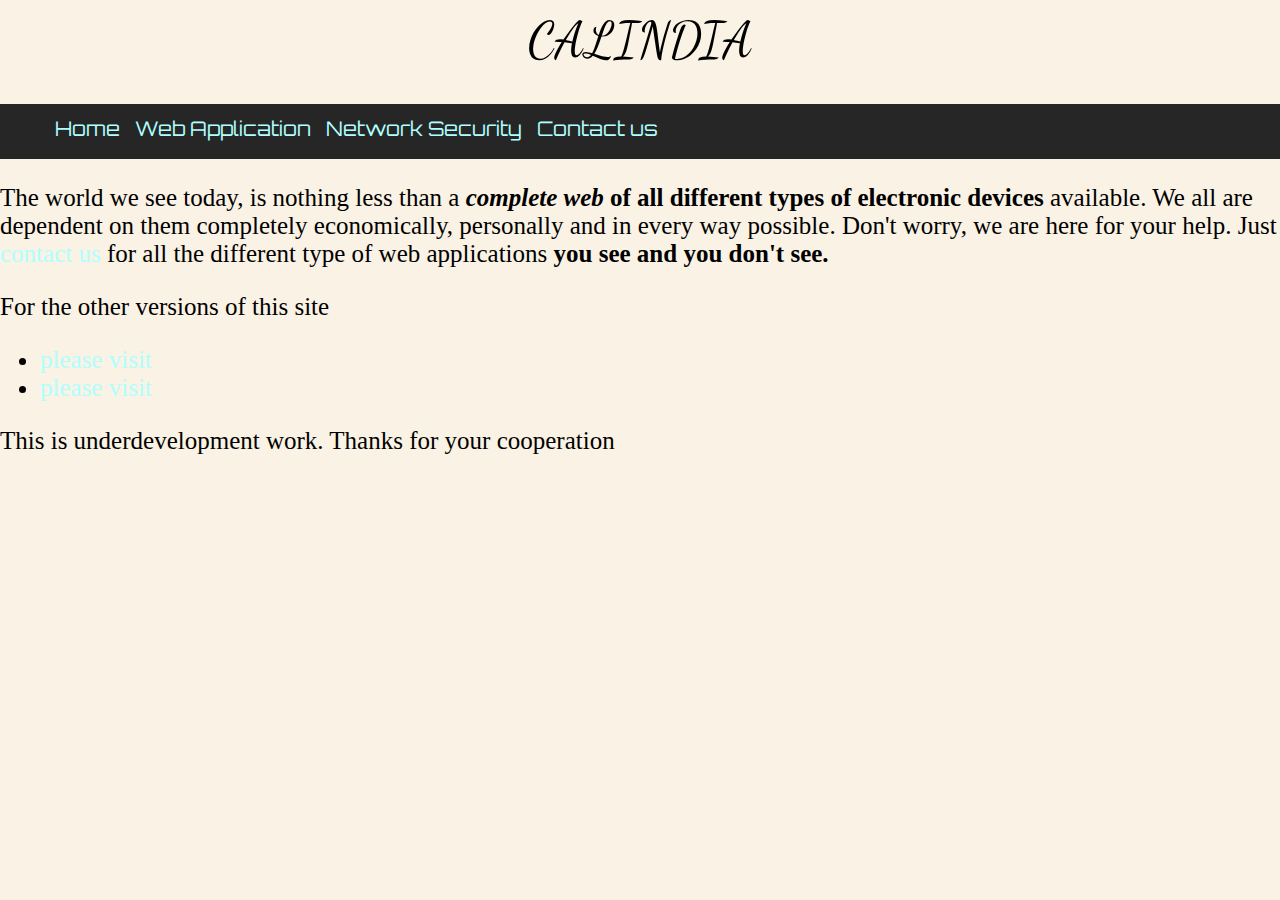
<file: index.html>
<! DOCTYPE html>
<html lan="en">
	<head>
		<meta charset="utf-8" lan="en">
		<link href="https://fonts.googleapis.com/css?family=Dancing+Script|Orbitron&display=swap" rel="stylesheet">
		<link rel="stylesheet" href="style.css">
		<title>
			CALIndia
		</title>
		<!--[if lt IE 9]>
		<script src="//cdnjs.cloudflare.com/ajax/libs/html5shiv/3.7.3/
		html5shiv.min.js">
		</script >
		<![endif]-->
	</head>
	<body>
		<header>
			<h1 align="center">CALIndia</h1>
		</header>
		<nav>
			<div id="nav-div">
				<ul>
				    <li class="nav-list"><a href="index.html">Home</a></li>
					<li class="nav-list"><a href="Web_Applications.html">Web Application</a></li>
					<li class="nav-list"><a href="Net_security.html">Network Security</a></li>
					<li class="nav-list"><a href="contact.html">Contact us</a></li>
			</div>
		</nav>
		<main>
			<p> The world we see today, is nothing less than a <strong><em>complete web</em> of all different types of electronic devices</strong> available. We all are dependent on them completely economically, personally and in every way possible. Don't worry, we are here for your help. Just <a href="contact.html">contact us</a> for all the different type of web applications <b>you see and you don't see.</b></p>
		</main>
			<div> For the other versions of this site <ul><li><a href="All_in_one.html" alt="the tabbed version">please visit</a></li><li><a href="index.php">please visit</a></li></div>
		<footer>
			<span>This is underdevelopment work. Thanks for your cooperation</span>
		</footer>
	</body>
</html>
</file>
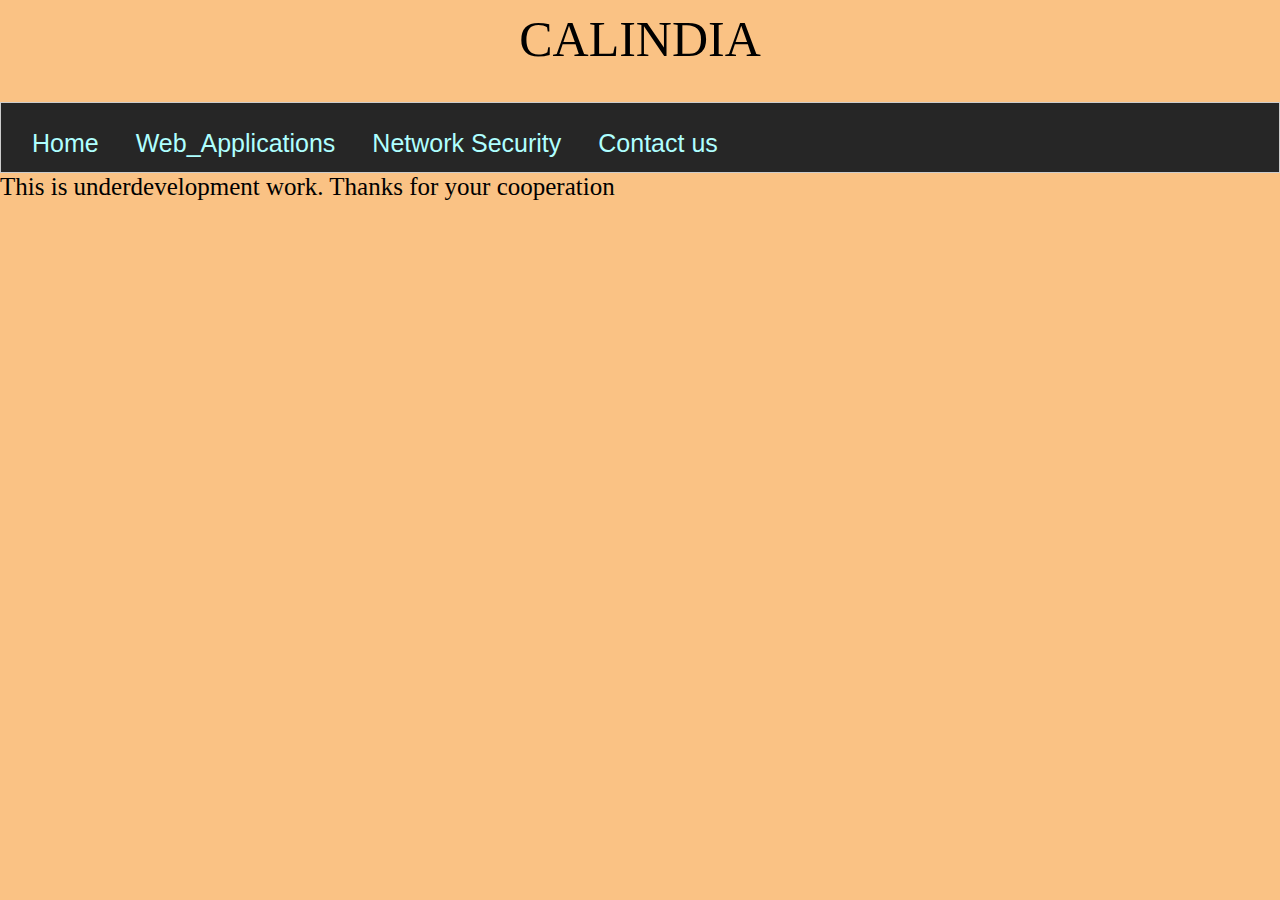
<file: All_in_one.html>
<! DOCTYPE html>
<html lan="en">
	<head>
		<meta charset="utf-8">
		<link rel="stylesheet" href="https://fonts.googleapis.com/css?family=Dansing+Script|Orbitron&display=swap">
		<link rel="stylesheet" href="tabs.css">
		<title>
			CALIndia
		</title>
		<!--[if lt IE 9]>
                <script src="//cdnjs.cloudflare.com/ajax/libs/html5shiv/3.7.3/
                html5shiv.min.js">
                </script >
                <![endif]-->
                <script src="tabs.js"></script>
		
        </head>
        <body>
                <header>
                        <h1 align="center">CALIndia</h1>
                </header>
                 <!-- Tab links -->
		<div class="tab">
			<button style="font-size:25px" class="tablinks" onclick="openPage(event, 'home')" id="default">Home</button>
			<button class="tablinks" onclick="openPage(event, 'Web_Applications')">Web_Applications</button>
			<button class="tablinks" onclick="openPage(event, 'Net_security')">Network Security</button>
			<button class="tablinks" onclick="openPage(event, 'contact')">Contact us</button>

		</div>
		<!-- Tab content -->
		<script>
			document.getElementById('default').click();
		</script>
		
		<div id="home" class="tabcontent">
		
		<main>
                        <p> The world we see today, is nothing less than a <strong><em>complete web</em> of all different types 
		of electronic devices</strong> available. We all are dependent on them completely economically, personally and in ever
		y way possible. Don't worry, we are here for your help. Just <a onclick ="openPage(event, 'contact')" ><u>contact us
		</u></a>for all the different type of web applications <b>you see and you don't see.</b></p>
		
		</div>

		<div id="Web_Applications" class="tabcontent">
			<p>All different types of web applications are too helpful in acheiving all different types of benifits ,
                ranging from business, educational, lifestyle, sports, a lot more. Thus we re here for te rescue. You don't have
                to scratch your head, just give it to us, and we are hereer for help. All the services provided to you are
                listed in the catalog section, we guarantee you complete value for your money. <a onclick ="openPage(event, 'contact')
		" >contact us</a></p>
		</div>

		<div id="Net_security" class="tabcontent">
			<p>As we already stated, we work on every aspect of the web you see. Thus right from the Web Applications, to
	        their protections, we work on each and every touched and untouched aspect of the web and these web applications. So, i
		f you got any such app, or have a network of your organization, don't be afraid of such kiddies outside, threatening the
	        world. Every problem has a solution. Just <a onclick ="openPage(event, 'contact')" >contact us</a>.</p>
		</div> 
		
		<div id="contact" class="tabcontent">
			<form action = "welcome.php" method="POST">
                        <fieldset>
                                <legend>Fill up the following form</legend>
                                <label for = "name">Name:</label>&nbsp
                                <input type = "text" name ="name"><br>
                                <label for = "email"> E-mail:</label>
                                <input type = "email" name="email"><br>
                                <input type="submit" value="Submit">
                        </fieldset>
	                </form>
		</div>
		
		
                <footer>
                        <span>This is underdevelopment work. Thanks for your cooperation</span>
                </footer>
        </body>
</html>
</file>
<file: style.css>
body
{
	background-color: #faf2e4;
	margin: 0 auto;
	font-family= sans-serif;
	font-size: 25px;
}
h1
{   
	text-align: center;
	font-family: 'Dancing Script', cursive;
	font-weight: normal;
	text-transform: uppercase;
	margin-top: 10px;
}
#nav-div {
	height : 55px;
	width  : 100%;
    background-color : #262626;	
	
	

}

#nav-div ul {
	list-style: none;
}
.nav-list{
	float : left;
	font-size : 20px;
	padding-top : 12px;
	padding-left: 15px;
	font-family: 'Orbitron', sans-serif;
    
	}
a:link, a:visited {
	
	color: #AFFFFF;
	text-decoration: none;
}
a:hover {
	color : #FFFFFF;
}
</file>
<file: tabs.css>
body
{
        background-color: #fac284;
        margin: 0 auto;
        font-family= sans-serif;
        font-size: 25px
}
h1
{   
        text-align: center;
        font-family: 'Dancing Script', cursive;
        font-weight: normal;
        text-transform: uppercase;
        margin-top: 10px;
}

 
.tab {
  overflow: hidden;
  border: 1px solid #ccc;
  background-color : #262626;
  font-size : 20px;
  padding-top : 12px;
  padding-left: 15px;
  font-family: 'Orbitron', sans-serif;
  
}

.tablinks
{
  font-size:25px;
}
.tab button {
  color: #AFFFFF;	
  background-color: #262626;
  border: none;
  outline: none;
  cursor: pointer;
  padding: 14px 16px;
  transition: 0.3s;
}

.tab button:hover {
  background-color: #CCCCCC;
  text-decoration:none;
}

/* Create an active/current tablink class */
.tab button.active {
  background-color: #CCCCCC;
}

/* Style the tab content */
.tabcontent {
  display: none;
  padding: 6px 12px;
  border: 1px solid #ccc;
  border-top: none;
}
</file>
